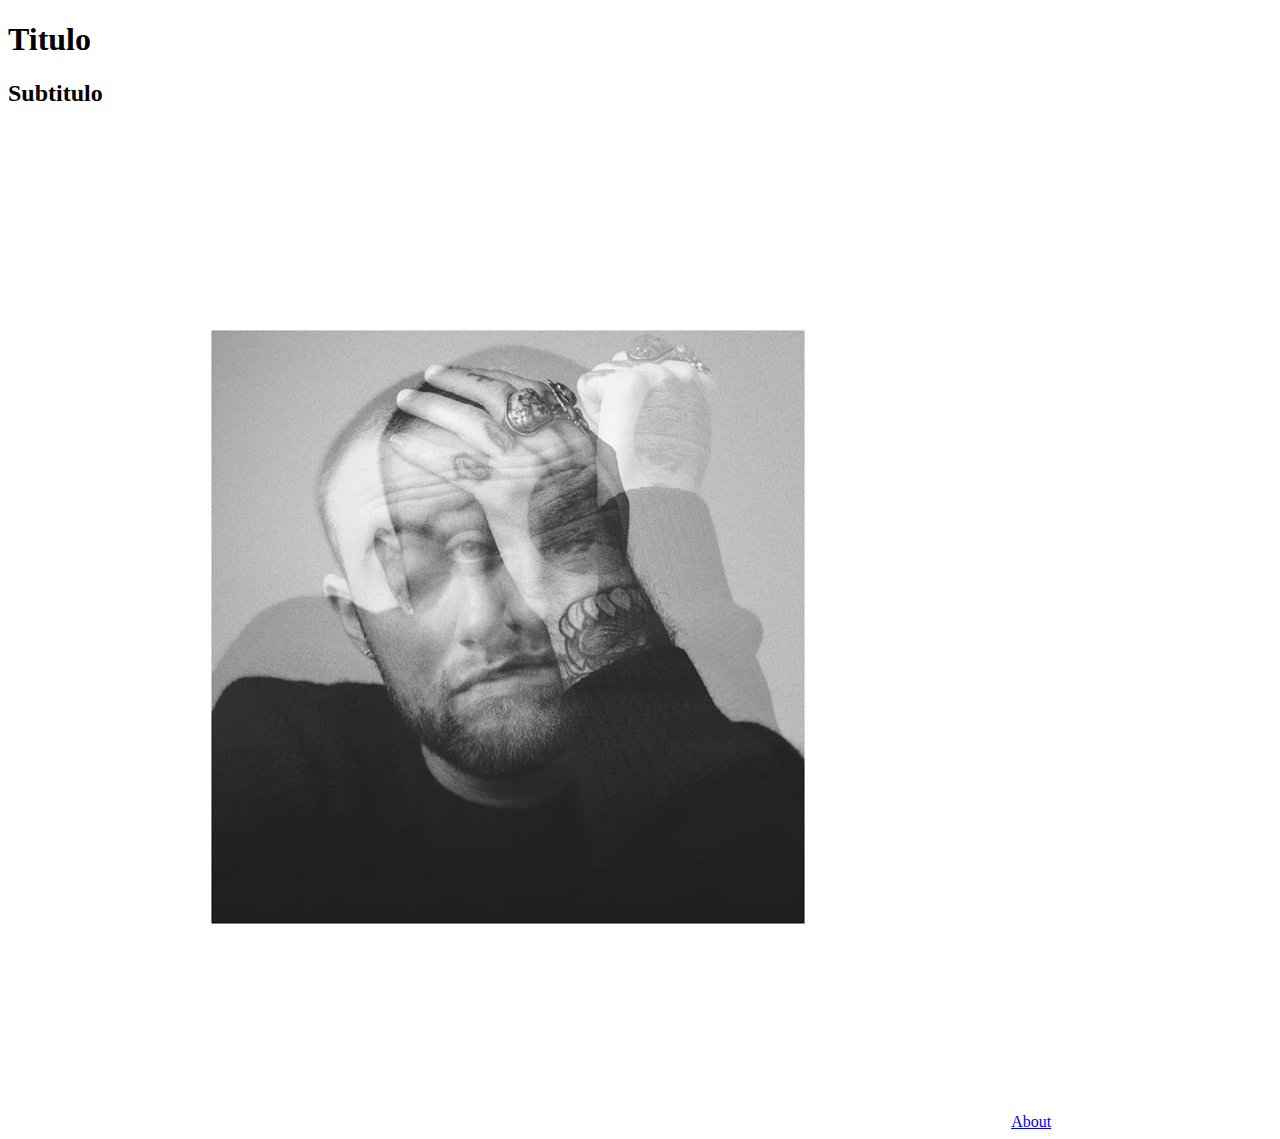
<file: claseAsincronica/index.html>
<!DOCTYPE html>
<html lang="en">
  <head>
    <meta charset="UTF-8" />
    <meta http-equiv="X-UA-Compatible" content="IE=edge" />
    <meta name="viewport" content="width=device-width, initial-scale=1.0" />
    <title>Document</title>
  </head>
  <body>
    <div>
      <a class="mainTitle">
        <h1>Titulo</h1>
      </a>
      <a class="mainTitle">
        <h2>Subtitulo</h2>
      </a>
    </div>
    <div>
      <a class="home-image"><img src="./esta-7.jpg" alt="" /></a>
      <a href="#" class="about-button">About</a>
    </div>
    <script src="index.js"></script>
  </body>
</html>
</file>
